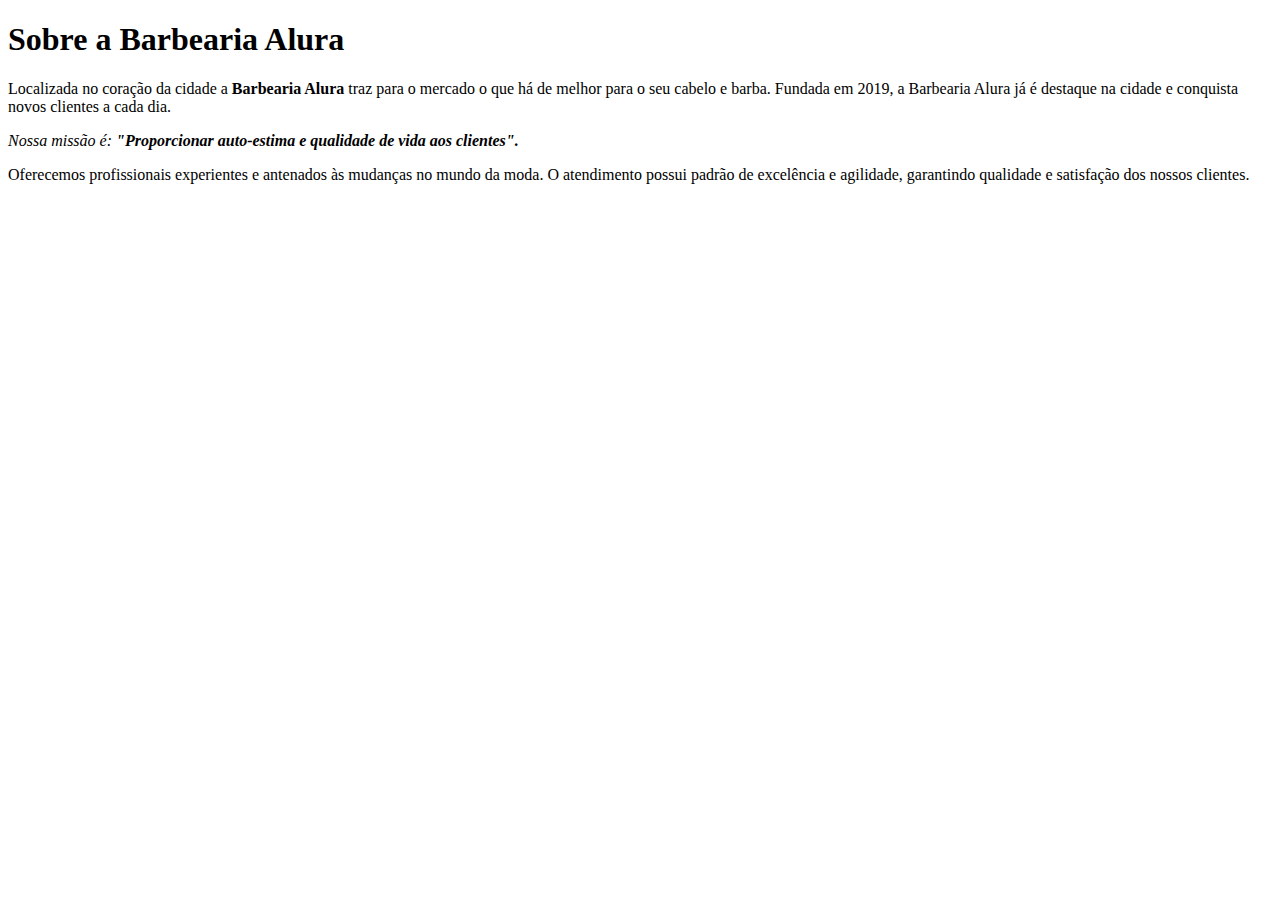
<file: Barbearia.html>
<!DOCTYPE html>
<html lang="pt-br">
	<head>
		<meta charset="UTF-8">
		<title>Barbearia Alura</title>
	</head>
	<body>
   		<h1>Sobre a Barbearia Alura</h1>

		<p>Localizada no coração da cidade a   <b>Barbearia Alura</b> traz para o mercado o que  há de melhor para o seu cabelo e barba. Fundada em 2019, a Barbearia Alura já é destaque na cidade e conquista novos clientes a cada dia.</p>

		<p><em>Nossa missão é: <b>"Proporcionar auto-estima e qualidade de vida aos clientes".</b></em></p>

		<p>Oferecemos profissionais experientes e antenados às mudanças no mundo da moda. O atendimento possui padrão de excelência e agilidade, garantindo qualidade e satisfação dos nossos clientes.</p>
	</body>
</html>
</file>
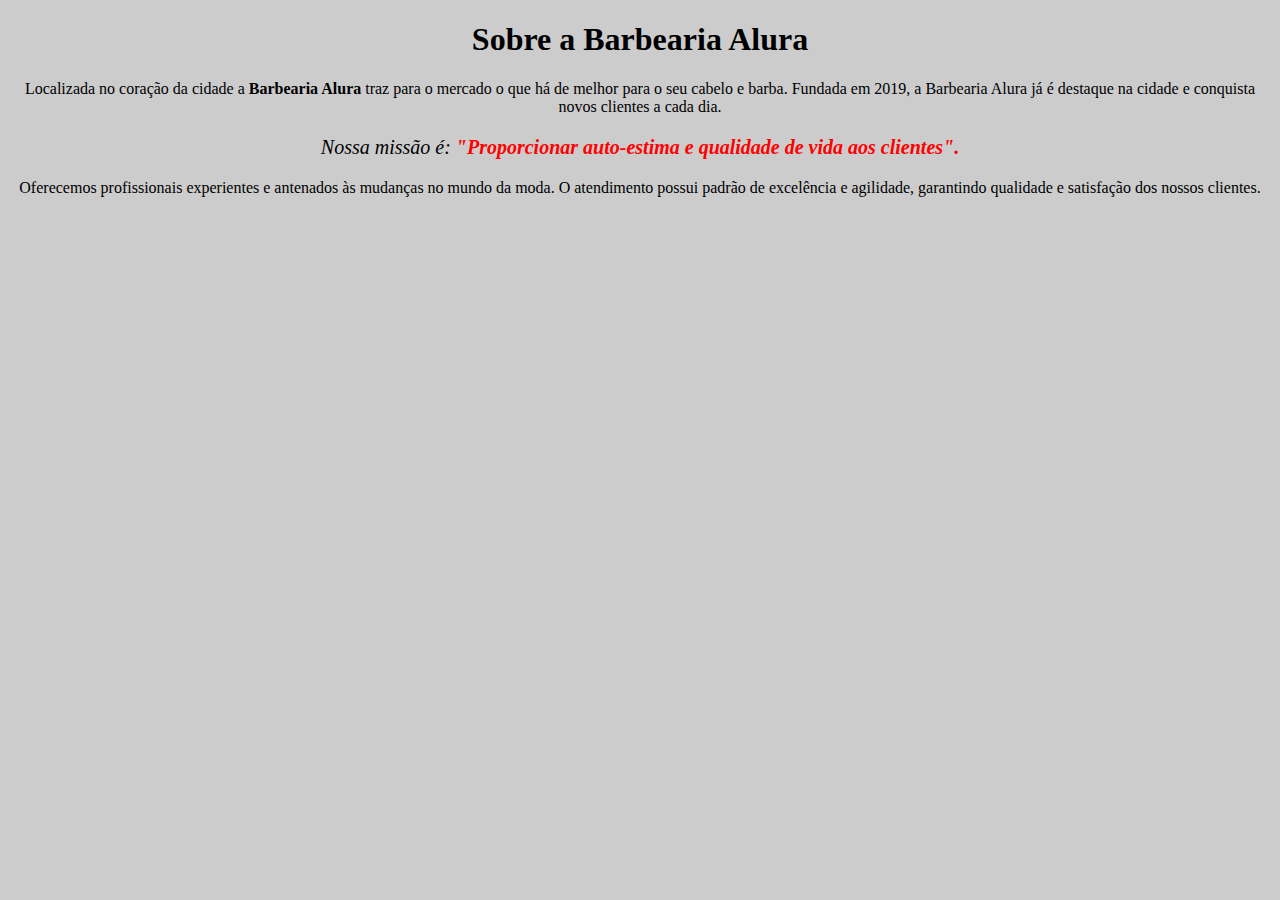
<file: 1-Projeto/Barbearia.html>
<!DOCTYPE html>
<html lang="pt-br">
	<head>
		<meta charset="UTF-8">
		<title>Barbearia Alura</title>
		<link rel="stylesheet" href="style.css">

		<style>
			
		</style>
	</head>
	<body>
   		<h1 style="text-align: center;">Sobre a Barbearia Alura</h1>

		<p>Localizada no coração da cidade a   <strong>Barbearia Alura</strong> traz para o mercado o que  há de melhor para o seu cabelo e barba. Fundada em 2019, a Barbearia Alura já é destaque na cidade e conquista novos clientes a cada dia.</p>

		<p style="font-size: 20px; text-align: center"><em>Nossa missão é: <strong>"Proporcionar auto-estima e qualidade de vida aos clientes".</strong></em></p>

		<p>Oferecemos profissionais experientes e antenados às mudanças no mundo da moda. O atendimento possui padrão de excelência e agilidade, garantindo qualidade e satisfação dos nossos clientes.</p>
	</body>
</html>
</file>
<file: 1-Projeto/style.css>
body {
	background: #CCCCCC;
}

p {
	text-align: center;
}

em strong {
	color: #FF0000;
}
</file>
